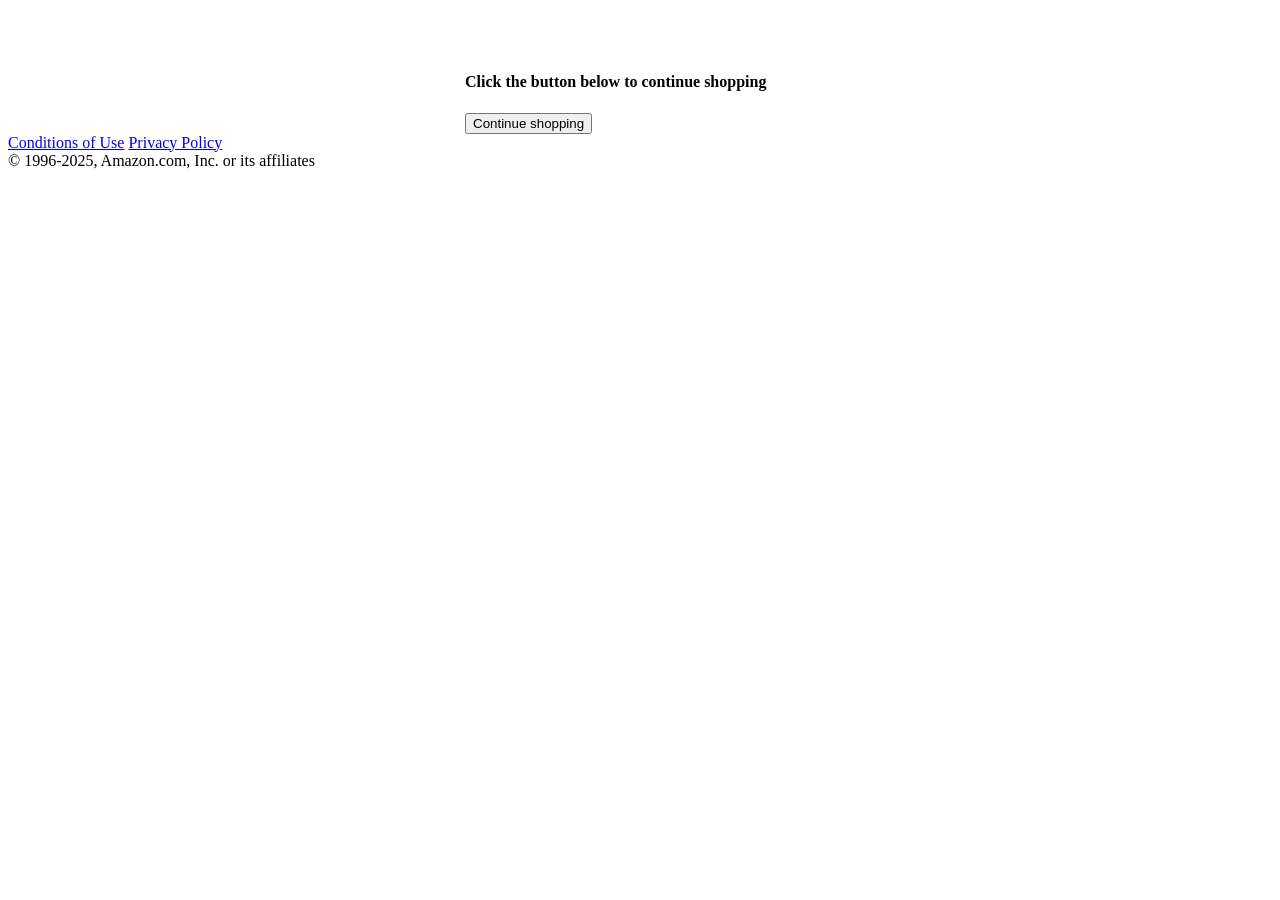
<file: tests/fixtures/retail/amazon_captcha.html>
<!DOCTYPE html>
<!--[if lt IE 7]> <html lang="en-us" class="a-no-js a-lt-ie9 a-lt-ie8 a-lt-ie7"> <![endif]-->
<!--[if IE 7]>    <html lang="en-us" class="a-no-js a-lt-ie9 a-lt-ie8"> <![endif]-->
<!--[if IE 8]>    <html lang="en-us" class="a-no-js a-lt-ie9"> <![endif]-->
<!--[if gt IE 8]><!-->
<html class="a-no-js" lang="en-us"><!--<![endif]--><head>
<meta http-equiv="content-type" content="text/html; charset=UTF-8">
<meta charset="utf-8">
<meta http-equiv="X-UA-Compatible" content="IE=edge,chrome=1">
<title dir="ltr">Amazon.com</title>
<meta name="viewport" content="width=device-width">
<link rel="stylesheet" href="https://images-na.ssl-images-amazon.com/images/G/01/AUIClients/AmazonUI-3c913031596ca78a3768f4e934b1cc02ce238101.secure.min._V1_.css">
</head>
<body>

<!--
        To discuss automated access to Amazon data please contact api-services-support@amazon.com.
        For information about migrating to our APIs refer to our Marketplace APIs at https://developer.amazonservices.com/ref=rm_c_sv, or our Product Advertising API at https://affiliate-program.amazon.com/gp/advertising/api/detail/main.html/ref=rm_c_ac for advertising use cases.
-->

<!--
Correios.DoNotSend
-->

<div class="a-container a-padding-double-large" style="min-width:350px;padding:44px 0 !important">

    <div class="a-row a-spacing-double-large" style="width: 350px; margin: 0 auto">

        <div class="a-row a-spacing-medium a-text-center"><i class="a-icon a-logo" alt="Amazon logo"></i></div>

        <div class="a-box a-alert a-alert-info a-spacing-base">
            <div class="a-box-inner">
                <i class="a-icon a-icon-alert" alt="Alert icon"></i>
                <h4>Click the button below to continue shopping</h4>
                </div>
            </div>

            <div class="a-section">

                <div class="a-box a-color-offset-background">
                    <div class="a-box-inner a-padding-extra-large">

                        <form method="get" action="/errors_page/validateCaptcha" name="">
                            <input type="hidden" name="amzn" value="VGSsve0KlnXH00GEDm+SCA==" /><input type="hidden" name="amzn-r" value="&#047;" />
                            <input type="hidden" name="field-keywords" value="JCHCCK" />
                            <div class="a-section a-spacing-extra-large">

                                <div class="a-row">
                                    <span class="a-button a-button-primary a-span12">
                                        <span class="a-button-inner">
                                            <button type="submit" class="a-button-text" alt="Continue shopping">Continue shopping</button>
                                        </span>
                                    </span>
                                </div>

                            </div>
                        </form>

                    </div>
                </div>

            </div>

        </div>

        <div class="a-divider a-divider-section"><div class="a-divider-inner"></div></div>

        <div class="a-text-center a-spacing-small a-size-mini">
            <a href="https://www.amazon.com/gp/help/customer/display.html/ref=footer_cou?ie=UTF8&nodeId=508088">Conditions of Use</a>
            <span class="a-letter-space"></span>
            <span class="a-letter-space"></span>
            <span class="a-letter-space"></span>
            <span class="a-letter-space"></span>
            <a href="https://www.amazon.com/gp/help/customer/display.html/ref=footer_privacy?ie=UTF8&nodeId=468496">Privacy Policy</a>
        </div>
        <div class="a-text-center a-size-mini a-color-base">
          &copy; 1996-2025, Amazon.com, Inc. or its affiliates
        </div>
    </div>
</body></html>
</file>
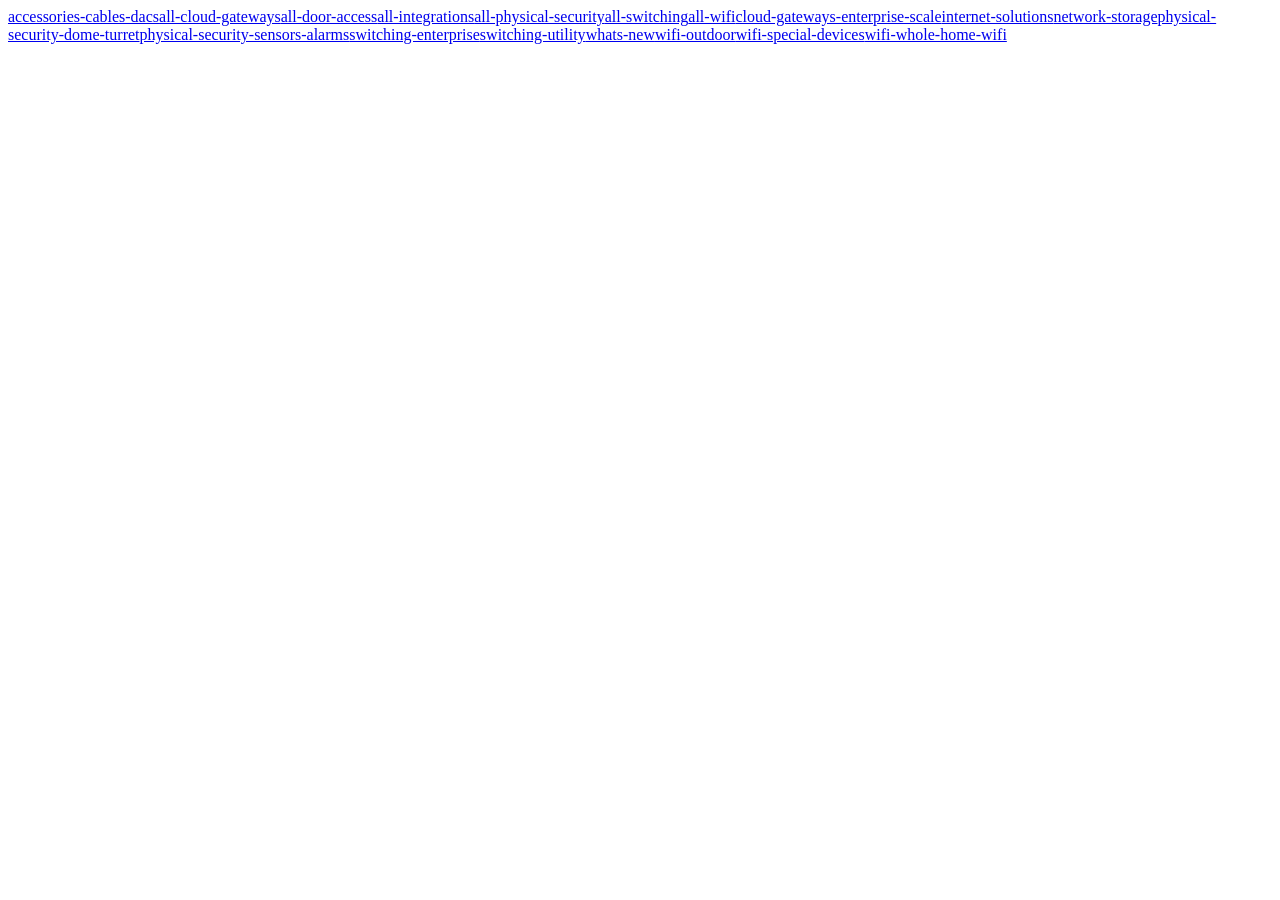
<file: tests/fixtures/unifi/home.html>
<!DOCTYPE html><html><head><title>fixture</title></head><body><a href="/us/en/category/accessories-cables-dacs">accessories-cables-dacs</a><a href="/us/en/category/all-cloud-gateways">all-cloud-gateways</a><a href="/us/en/category/all-door-access">all-door-access</a><a href="/us/en/category/all-integrations">all-integrations</a><a href="/us/en/category/all-physical-security">all-physical-security</a><a href="/us/en/category/all-switching">all-switching</a><a href="/us/en/category/all-wifi">all-wifi</a><a href="/us/en/category/cloud-gateways-enterprise-scale">cloud-gateways-enterprise-scale</a><a href="/us/en/category/internet-solutions">internet-solutions</a><a href="/us/en/category/network-storage">network-storage</a><a href="/us/en/category/physical-security-dome-turret">physical-security-dome-turret</a><a href="/us/en/category/physical-security-sensors-alarms">physical-security-sensors-alarms</a><a href="/us/en/category/switching-enterprise">switching-enterprise</a><a href="/us/en/category/switching-utility">switching-utility</a><a href="/us/en/category/whats-new">whats-new</a><a href="/us/en/category/wifi-outdoor">wifi-outdoor</a><a href="/us/en/category/wifi-special-devices">wifi-special-devices</a><a href="/us/en/category/wifi-whole-home-wifi">wifi-whole-home-wifi</a><script id="__NEXT_DATA__" type="application/json">{
 "props": {
  "pageProps": {
   "freshlyStockedProducts": [
    {
     "sku": "USW-Pro-48-POE",
     "stockedAt": "2026-11-06T16:07:13.766Z",
     "isNew": false,
     "product": {
      "slug": "usw-pro-48-poe",
      "title": "Switch Pro 48 PoE",
      "variants": [
       {
        "sku": "USW-Pro-48-POE"
       }
      ]
     }
    },
    {
     "sku": "UACC-Rack-42U-800-P",
     "stockedAt": "2026-11-06T18:07:15.153Z",
     "isNew": false,
     "product": {
      "slug": "uacc-rack-42u-800-p",
      "title": "42U Rack Cabinet, 800 mm, Perforated Door",
      "variants": [
       {
        "sku": "UACC-Rack-42U-800-P"
       }
      ]
     }
    },
    {
     "sku": "UP-Chime-US",
     "stockedAt": "2026-11-06T17:07:10.485Z",
     "isNew": false,
     "product": {
      "slug": "up-chime-us",
      "title": "WiFi Smart Chime",
      "variants": [
       {
        "sku": "UP-Chime-US"
       }
      ]
     }
    },
    {
     "sku": "UACC-AI-MS-4-AM-B",
     "stockedAt": "2026-11-05T22:07:26.788Z",
     "isNew": false,
     "product": {
      "slug": "uacc-ai-ms-4-am",
      "title": "AI Multi Sensor 4 Camera Arm Mount",
      "variants": [
       {
        "sku": "UACC-AI-MS-4-AM-B"
       },
       {
        "sku": "UACC-AI-MS-4-AM-W"
       }
      ]
     }
    }
   ],
   "whatsNewCards": [
    {
     "id": "bedbdab4-5053-4445-b329-e92a8ce95510",
     "product": {
      "slug": "usw-lr-switch-8-poe",
      "title": "Long-Range Switch 8 PoE"
     }
    },
    {
     "id": "8cb47f84-c7ef-420f-9aa9-fa9917fdc612",
     "product": {
      "slug": "u7-industrial",
      "title": "Access Point U7 Industrial"
     }
    },
    {
     "id": "6080e223-22bc-4050-9414-2b31832c8dae",
     "product": {
      "slug": "uvc-g6-edge-turret",
      "title": "Camera G6 Edge Turret"
     }
    },
    {
     "id": "e4c8c7d7-5d29-4737-a959-3e8174eb98d2",
     "product": {
      "slug": "uvc-g6-edge-dome",
      "title": "Camera G6 Edge Dome"
     }
    },
    {
     "id": "bc2d429c-8ce0-4645-b1d6-e6d0a76247cd",
     "product": {
      "slug": "ecs-core",
      "title": "Enterprise Campus Switch Core"
     }
    }
   ]
  }
 },
 "page": "/[store]/[language]",
 "query": {
  "store": "us",
  "language": "en"
 },
 "buildId": "c302d94082"
}</script></body></html>
</file>
